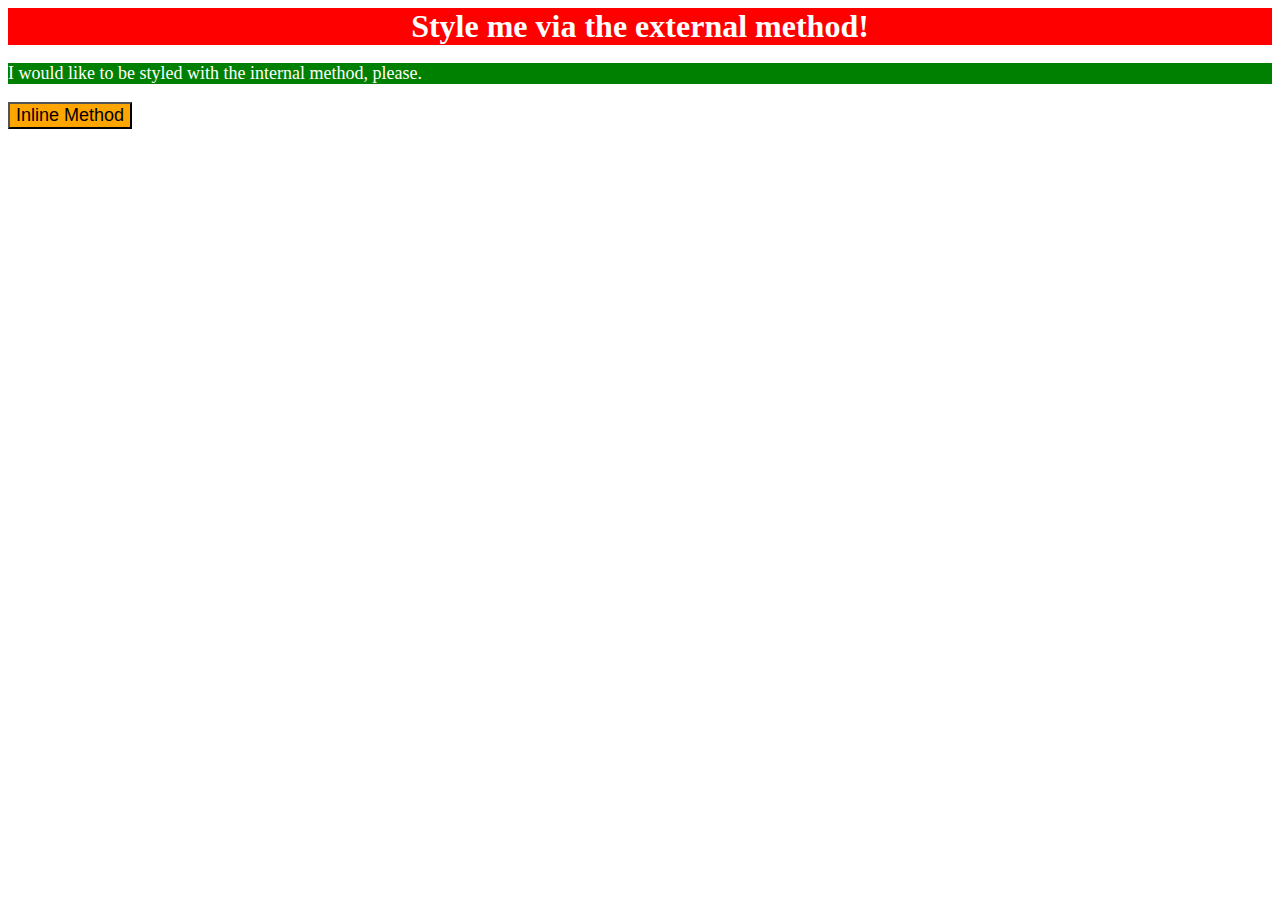
<file: foundations/intro-to-css/01-css-methods/index.html>
<!DOCTYPE html>
<html lang="en">
  <head>
    <meta charset="UTF-8" />
    <meta http-equiv="X-UA-Compatible" content="IE=edge" />
    <meta name="viewport" content="width=device-width, initial-scale=1.0" />
    <link rel="stylesheet" href="style.css" />
    <title>Methods for Adding CSS</title>
    <style>
      p {
        background-color: green;
        color: white;
        font-size: 18px;
      }
    </style>
  </head>
  <body>
    <div>Style me via the external method!</div>
    <p>I would like to be styled with the internal method, please.</p>
    <button style="background-color: orange; font-size: 18px">
      Inline Method
    </button>
  </body>
</html>
</file>
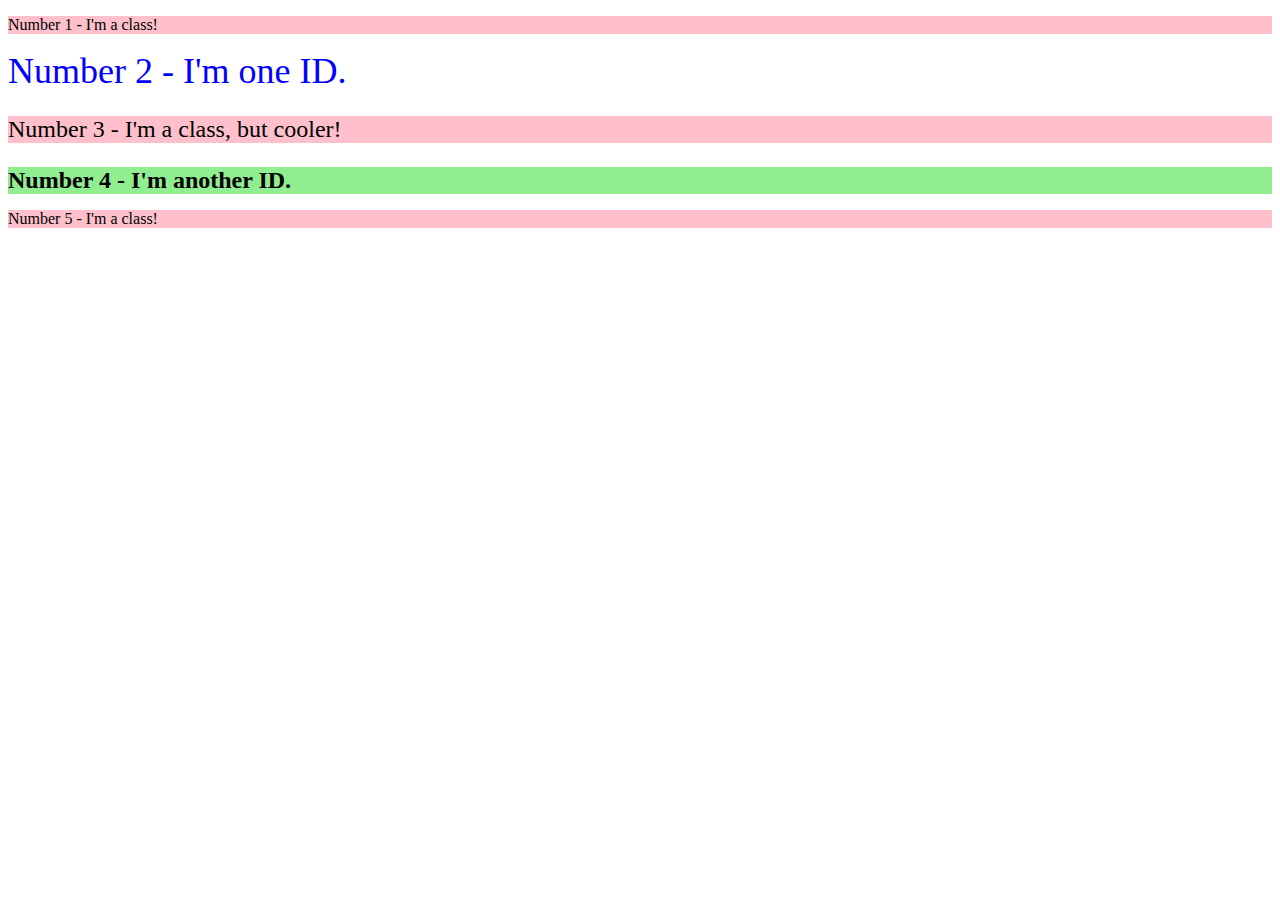
<file: foundations/intro-to-css/02-class-id-selectors/index.html>
<!DOCTYPE html>
<html lang="en">
  <head>
    <meta charset="UTF-8" />
    <meta http-equiv="X-UA-Compatible" content="IE=edge" />
    <meta name="viewport" content="width=device-width, initial-scale=1.0" />
    <title>Class and ID Selectors</title>
    <link rel="stylesheet" href="style.css" />
  </head>
  <body>
    <p class="odd">Number 1 - I'm a class!</p>
    <div id="element2">Number 2 - I'm one ID.</div>
    <p class="odd" id="element3">Number 3 - I'm a class, but cooler!</p>
    <div id="element4">Number 4 - I'm another ID.</div>
    <p class="odd">Number 5 - I'm a class!</p>
  </body>
</html>
</file>
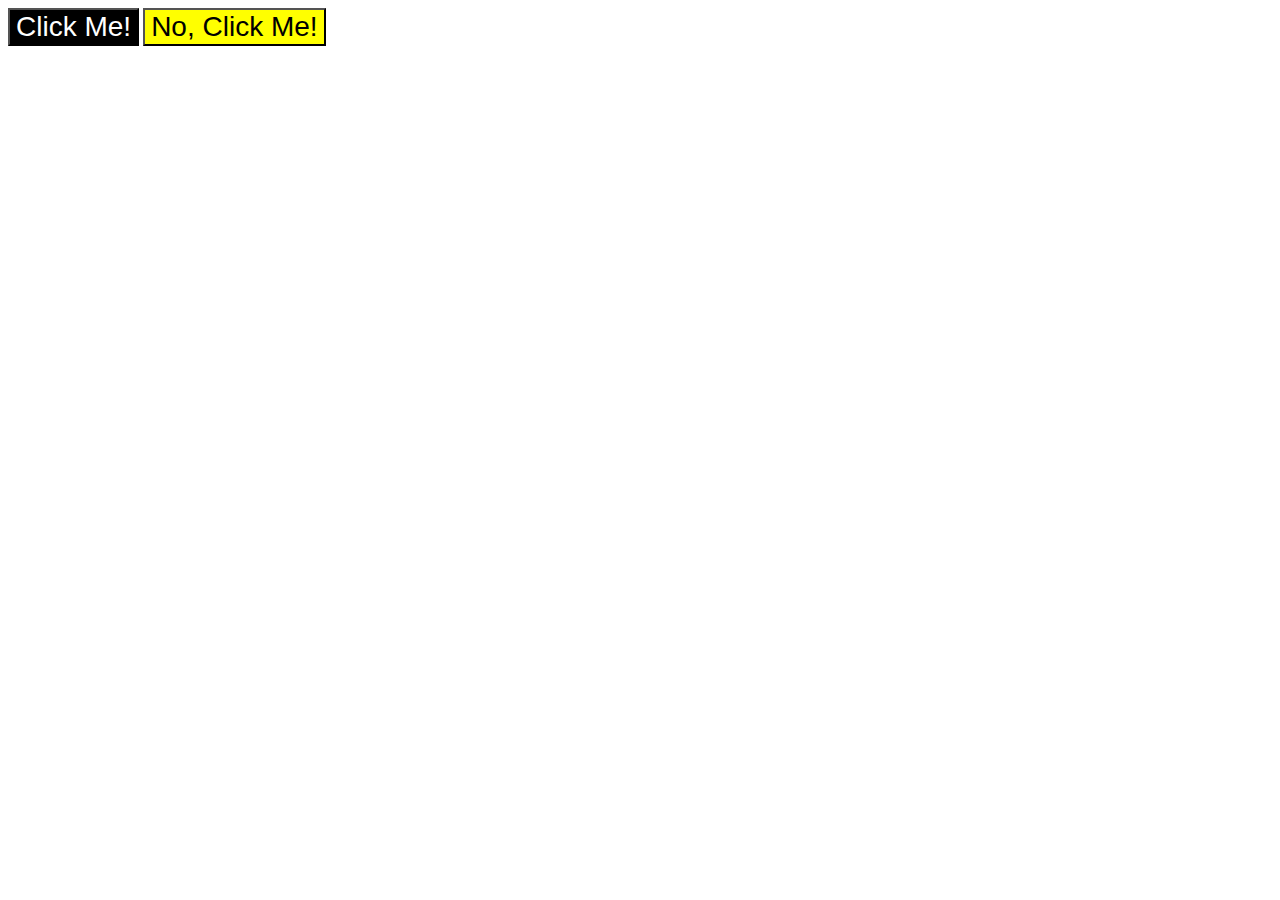
<file: foundations/intro-to-css/03-grouping-selectors/index.html>
<!DOCTYPE html>
<html lang="en">
  <head>
    <meta charset="UTF-8" />
    <meta http-equiv="X-UA-Compatible" content="IE=edge" />
    <meta name="viewport" content="width=device-width, initial-scale=1.0" />
    <title>Grouping Selectors</title>
    <link rel="stylesheet" href="style.css" />
  </head>
  <body>
    <button id="element1">Click Me!</button>
    <button id="element2">No, Click Me!</button>
  </body>
</html>
</file>
<file: foundations/intro-to-css/01-css-methods/style.css>
div {
  background-color: red;
  color: white;
  font-size: 32px;
  font-weight: bold;
  text-align: center;
}
</file>
<file: foundations/intro-to-css/02-class-id-selectors/style.css>
.odd {
  background-color: pink;
  font: "verdana", "Dejavu sans", sans-serif;
}
#element2 {
  color: blue;
  font-size: 36px;
}
#element3 {
  font-size: 24px;
}

#element4 {
  background-color: lightgreen;
  font-size: 24px;
  font-weight: bold;
}
</file>
<file: foundations/intro-to-css/03-grouping-selectors/style.css>
#element1 {
  background-color: black;
  color: white;
}
#element2 {
  background-color: yellow;
}
#element1,
#element2 {
  font-size: 28px;
  font: "helvetica", "times-new-roman", "sans-serif";
}
</file>
